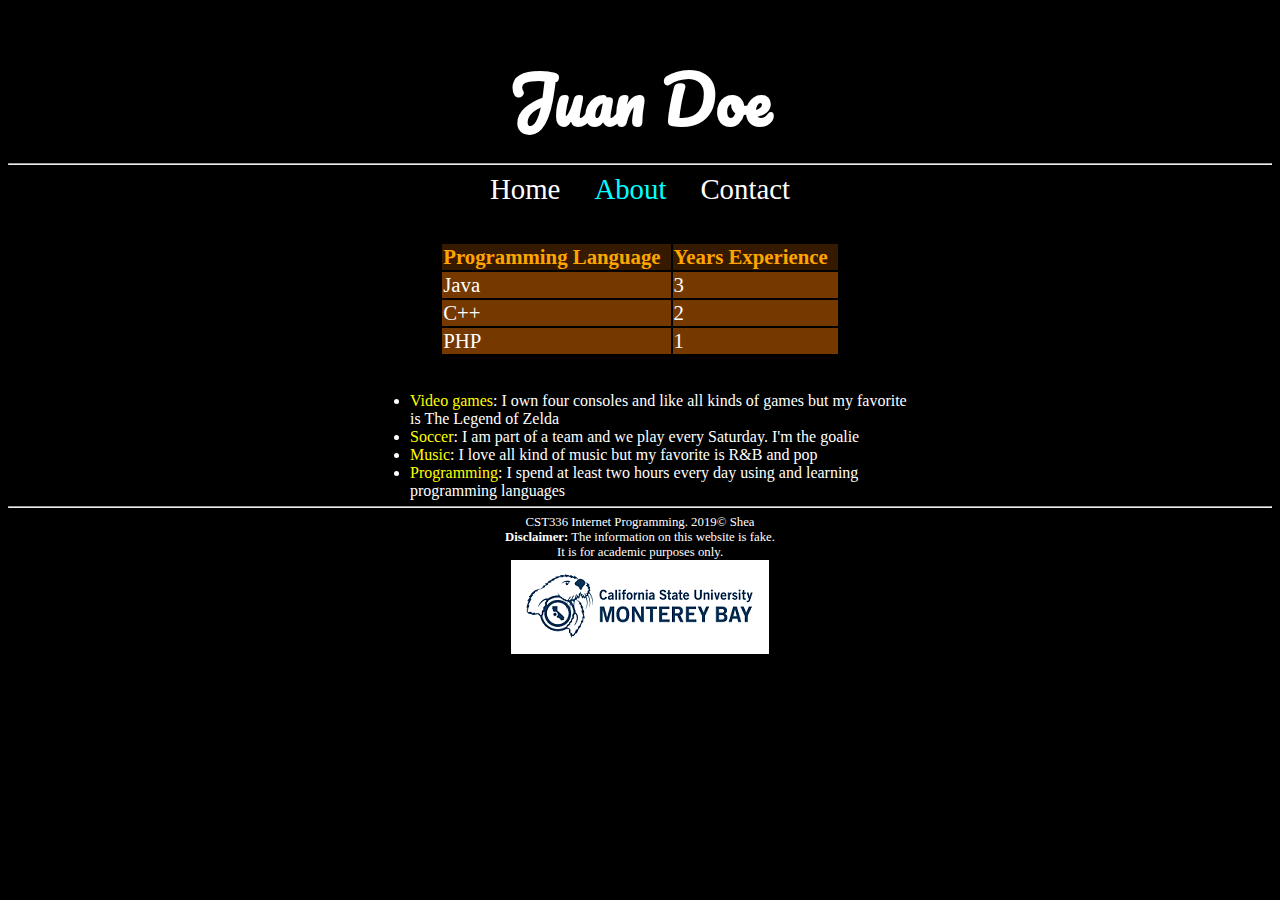
<file: about.html>
<!DOCTYPE html>
<html>
<!--

First Website
and comment
in html
(comments can span multiple lines)

-->

<!-- This is the head -->
<!-- All styles and javascript go inside the head -->
    <head>
        <meta charset="utf-8" />
      <title> Juan Doe: Personal Website </title>
      <link href="css/styles.css" rel="stylesheet" type="text/css" />
      <link href="https://fonts.googleapis.com/css?family=Pacifico&display=swap" rel="stylesheet">
    </head>
<!-- closing head -->

    <!-- This is the body -->
    <!-- This is where we place the content of our website -->
    <body>
        <header>
          <h1> Juan Doe </h1>
        </header>
        <hr />
        <nav>
          <a href="index.php">Home</a>
          <a class="active" href="about.html">About</a>
          <a href="contact.html">Contact</a>
        </nav>
        <br /><br />
      
        <div id="content">
          <table>
            <tr id="table-header">
              <td><strong>Programming Language</strong></td>
              <td><strong>Years Experience</strong></td>
            </tr>
            <tr class="table-row">
              <td>Java</td>
              <td>3</td>
            </tr>
            <tr class="table-row">
              <td>C++</td>
              <td>2</td>
            </tr>
            <tr class="table-row">
              <td>PHP</td>
              <td>1</td>
            </tr>
          </table>
          <br /><br />
          <ul>
            <li><span class="hobby">Video games</span>: I own four consoles and like all kinds of games but my favorite is The Legend of Zelda</li>
            <li><span class="hobby">Soccer</span>: I am part of a team and we play every Saturday. I'm the goalie</li>
            <li><span class="hobby">Music</span>: I love all kind of music but my favorite is R&B and pop</li>
            <li><span class="hobby">Programming</span>: I spend at least two hours every day using and learning programming languages</li>
          </ul>
        </div>
        
        <!-- This is the footer -->
        <!-- The footer goes inside the body but not always -->
        <footer>
            <div>
            <hr>
              CST336 Internet Programming. 2019&copy Shea <br />
              <strong>Disclaimer:</strong> The information on this website is fake. <br />
              It is for academic purposes only. 
            </div>
            <div>
              <img src="img/logo.png" alt="CSUMB Logo" />
            </div>
        </footer>
        <!-- closing footer -->
        
    </body>
    <!-- closing body -->

</html>
</file>
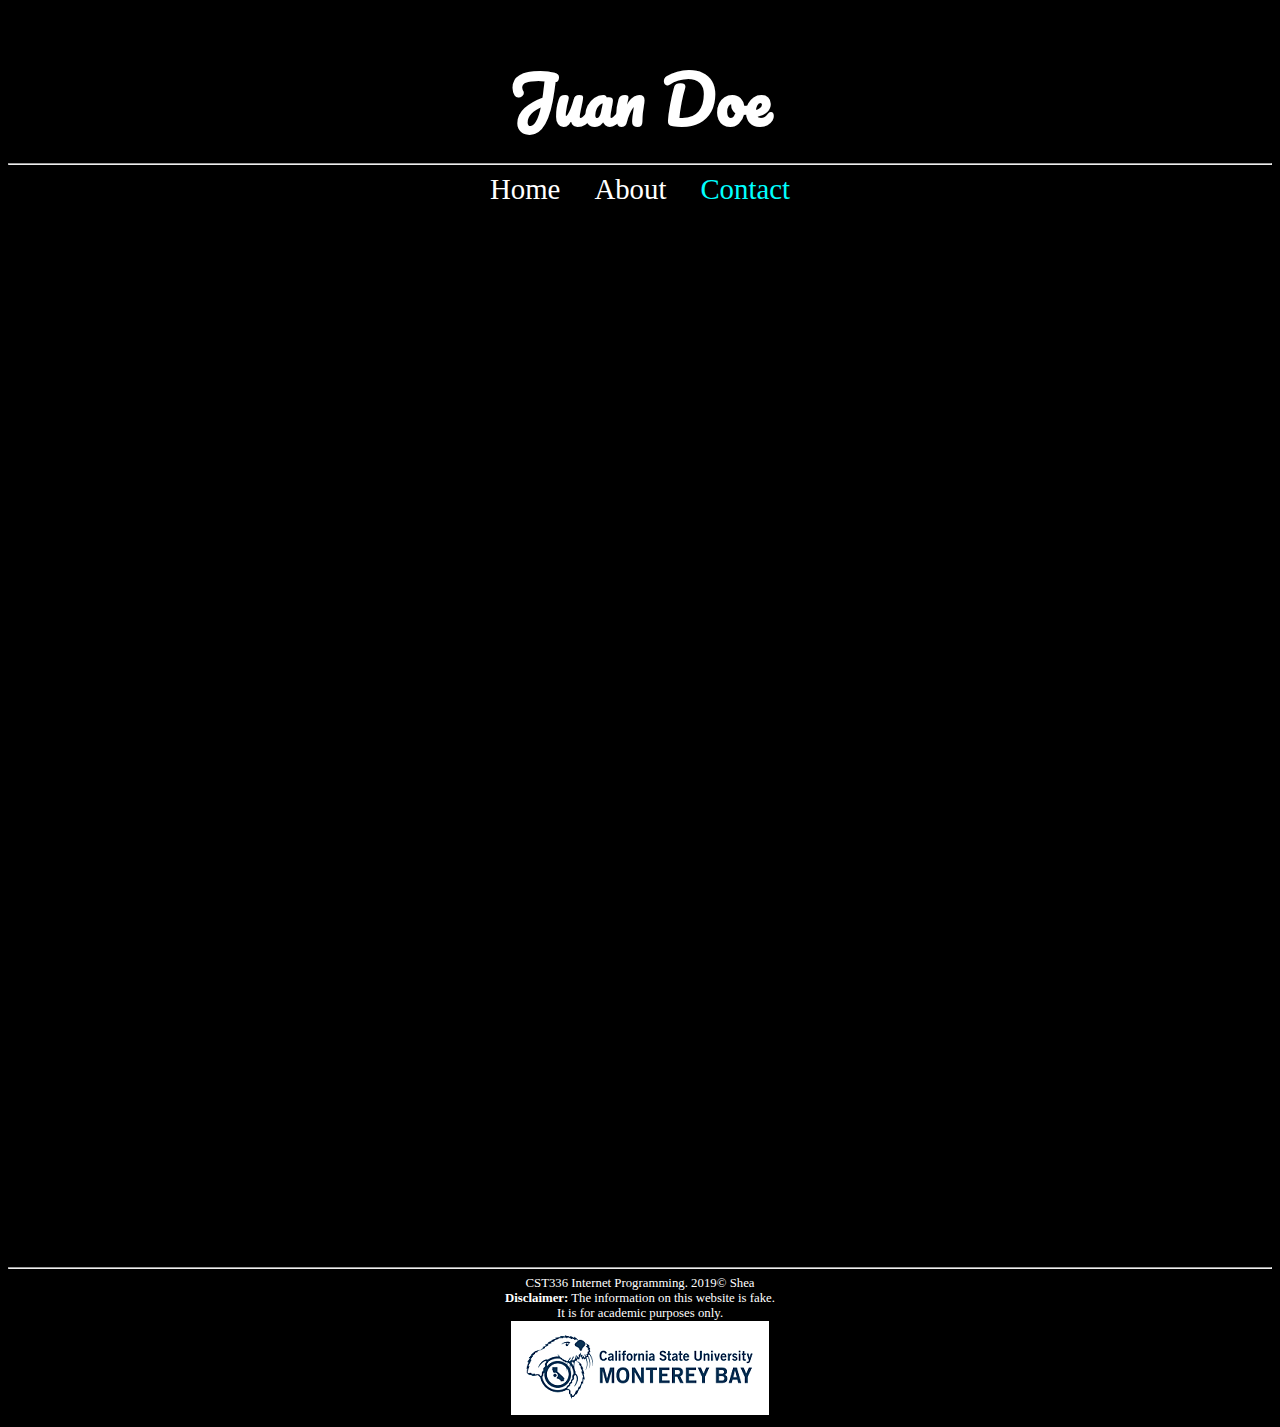
<file: contact.html>
<!DOCTYPE html>
<html>
<!--

First Website
and comment
in html
(comments can span multiple lines)

-->

<!-- This is the head -->
<!-- All styles and javascript go inside the head -->
    <head>
        <meta charset="utf-8" />
      <title> Juan Doe: Personal Website </title>
      <link href="css/styles.css" rel="stylesheet" type="text/css" />
      <link href="https://fonts.googleapis.com/css?family=Pacifico&display=swap" rel="stylesheet">
    </head>
<!-- closing head -->

    <!-- This is the body -->
    <!-- This is where we place the content of our website -->
    <body>
        <header>
          <h1> Juan Doe </h1>
        </header>
        <hr />
        <nav>
          <a href="index.php">Home</a>
          <a href="about.html">About</a>
          <a class="active" href="contact.html">Contact</a>
        </nav>
        <br /><br />
      
        <div id="content">
          <iframe src="https://docs.google.com/forms/d/e/1FAIpQLSenueoXOxVymzzKv5pZFEHZTL-6wdik4QpEyOCGVpC4QIvDjQ/viewform?embedded=true" width="640" height="1015" frameborder="0" marginheight="0" marginwidth="0">Loading...</iframe>
        </div>
        
        <!-- This is the footer -->
        <!-- The footer goes inside the body but not always -->
        <footer>
            <div>
            <hr>
              CST336 Internet Programming. 2019&copy Shea <br />
              <strong>Disclaimer:</strong> The information on this website is fake. <br />
              It is for academic purposes only. 
            </div>  
            <div>
              <img src="img/logo.png" alt="CSUMB Logo" />
            </div>
        </footer>
        <!-- closing footer -->
        
    </body>
    <!-- closing body -->

</html>
</file>
<file: css/styles.css>
body {
  background-color:black;
  color: white;
}

header, main, nav, footer {
  text-align: center;
}

nav a {
  padding: 15px;
  padding-bottom: 4px;
  font-size: 1.8em;
  text-decoration: none;
  color: white;
}

nav a:hover {
  border-bottom:2px orange solid;
  font-size: 2em;
  transition: .9s;
}

main {
  display: flex;
  justify-content: center;
}

table {
  margin: 0px auto;
}

td {
  padding-right: 10px;
  font-size: 1.3em;
}

td strong {
  color: orange;
}

iframe {
  
  margin: 0px auto;
}

#table-header {
  background-color: #351a00;
}

#logo {
  align-content:right;
}

.table-row {
  background-color: #753900;
}

.hobby{
  color: yellow;
}

.active{
  color: #00ffff;
}

ul {
  width:500px;
  margin: 0 auto;
  text-align: left;
}

h1 {
  font-family: 'Pacifico', cursive;
  font-size: 4em;
  margin-bottom: 0px;
  color: white;
}

footer {
  font-size: .8em;
}
</file>
